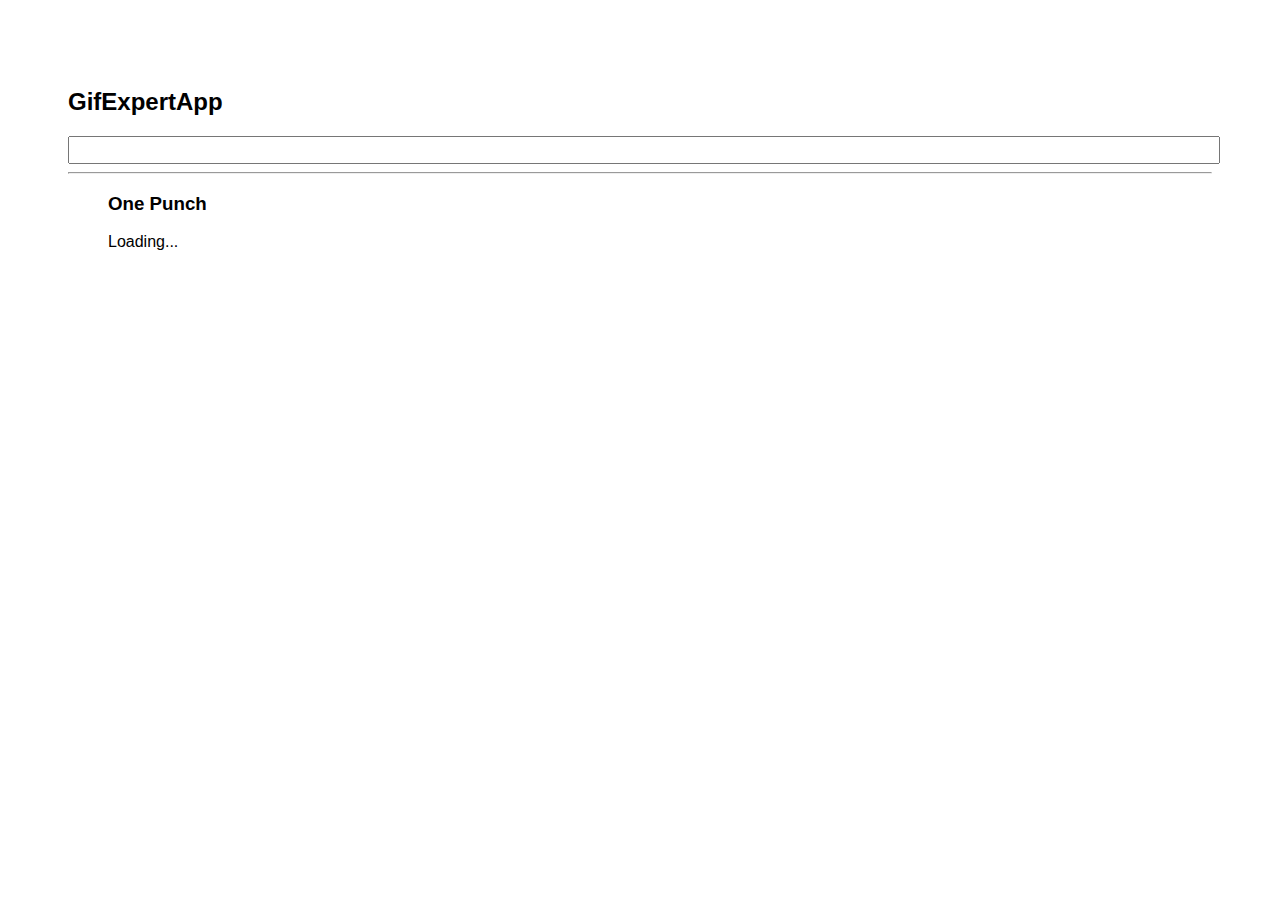
<file: docs/index.html>
<!doctype html>
<html lang="en">

<head>
    <meta charset="utf-8" />
    <link rel="icon" href="./favicon.ico" />
    <meta name="viewport" content="width=device-width,initial-scale=1" />
    <meta name="theme-color" content="#000000" />
    <meta name="description" content="Web site created using create-react-app" />
    <link rel="apple-touch-icon" href="./logo192.png" />
    <link rel="manifest" href="./manifest.json" />
    <link rel="stylesheet" href="https://cdnjs.cloudflare.com/ajax/libs/animate.css/4.1.1/animate.min.css" />
    <title>GifExpertApp</title>
    <link href="./static/css/main.2b1bf67a.chunk.css" rel="stylesheet">
</head>

<body><noscript>You need to enable JavaScript to run this app.</noscript>
    <div id="root"></div>
    <script>
        ! function (e) {
            function r(r) {
                for (var n, p, f = r[0], i = r[1], l = r[2], c = 0, s = []; c < f.length; c++) p = f[c], Object
                    .prototype.hasOwnProperty.call(o, p) && o[p] && s.push(o[p][0]), o[p] = 0;
                for (n in i) Object.prototype.hasOwnProperty.call(i, n) && (e[n] = i[n]);
                for (a && a(r); s.length;) s.shift()();
                return u.push.apply(u, l || []), t()
            }

            function t() {
                for (var e, r = 0; r < u.length; r++) {
                    for (var t = u[r], n = !0, f = 1; f < t.length; f++) {
                        var i = t[f];
                        0 !== o[i] && (n = !1)
                    }
                    n && (u.splice(r--, 1), e = p(p.s = t[0]))
                }
                return e
            }
            var n = {},
                o = {
                    1: 0
                },
                u = [];

            function p(r) {
                if (n[r]) return n[r].exports;
                var t = n[r] = {
                    i: r,
                    l: !1,
                    exports: {}
                };
                return e[r].call(t.exports, t, t.exports, p), t.l = !0, t.exports
            }
            p.m = e, p.c = n, p.d = function (e, r, t) {
                p.o(e, r) || Object.defineProperty(e, r, {
                    enumerable: !0,
                    get: t
                })
            }, p.r = function (e) {
                "undefined" != typeof Symbol && Symbol.toStringTag && Object.defineProperty(e, Symbol.toStringTag, {
                    value: "Module"
                }), Object.defineProperty(e, "__esModule", {
                    value: !0
                })
            }, p.t = function (e, r) {
                if (1 & r && (e = p(e)), 8 & r) return e;
                if (4 & r && "object" == typeof e && e && e.__esModule) return e;
                var t = Object.create(null);
                if (p.r(t), Object.defineProperty(t, "default", {
                        enumerable: !0,
                        value: e
                    }), 2 & r && "string" != typeof e)
                    for (var n in e) p.d(t, n, function (r) {
                        return e[r]
                    }.bind(null, n));
                return t
            }, p.n = function (e) {
                var r = e && e.__esModule ? function () {
                    return e.default
                } : function () {
                    return e
                };
                return p.d(r, "a", r), r
            }, p.o = function (e, r) {
                return Object.prototype.hasOwnProperty.call(e, r)
            }, p.p = "/";
            var f = this["webpackJsonpgif-expert-app"] = this["webpackJsonpgif-expert-app"] || [],
                i = f.push.bind(f);
            f.push = r, f = f.slice();
            for (var l = 0; l < f.length; l++) r(f[l]);
            var a = i;
            t()
        }([])
    </script>
    <script src="./static/js/2.520bf8f4.chunk.js"></script>
    <script src="./static/js/main.04eaab86.chunk.js"></script>
</body>

</html>
</file>
<file: docs/static/css/main.2b1bf67a.chunk.css>
*{font-family:Helvetica,Arial,sans-serif}body{padding:60px;font-size:1em}input{color:grey;font-size:1.2rem;width:100%}.card-grid{display:flex;flex-direction:row;flex-wrap:wrap}.card{align-content:center;border:1px solid grey;border-radius:6px;margin-bottom:10px;margin-right:10px;overflow:hidden}.card p{padding:15px;text-align:center}.card img{max-height:170px}
/*# sourceMappingURL=main.2b1bf67a.chunk.css.map */
</file>
